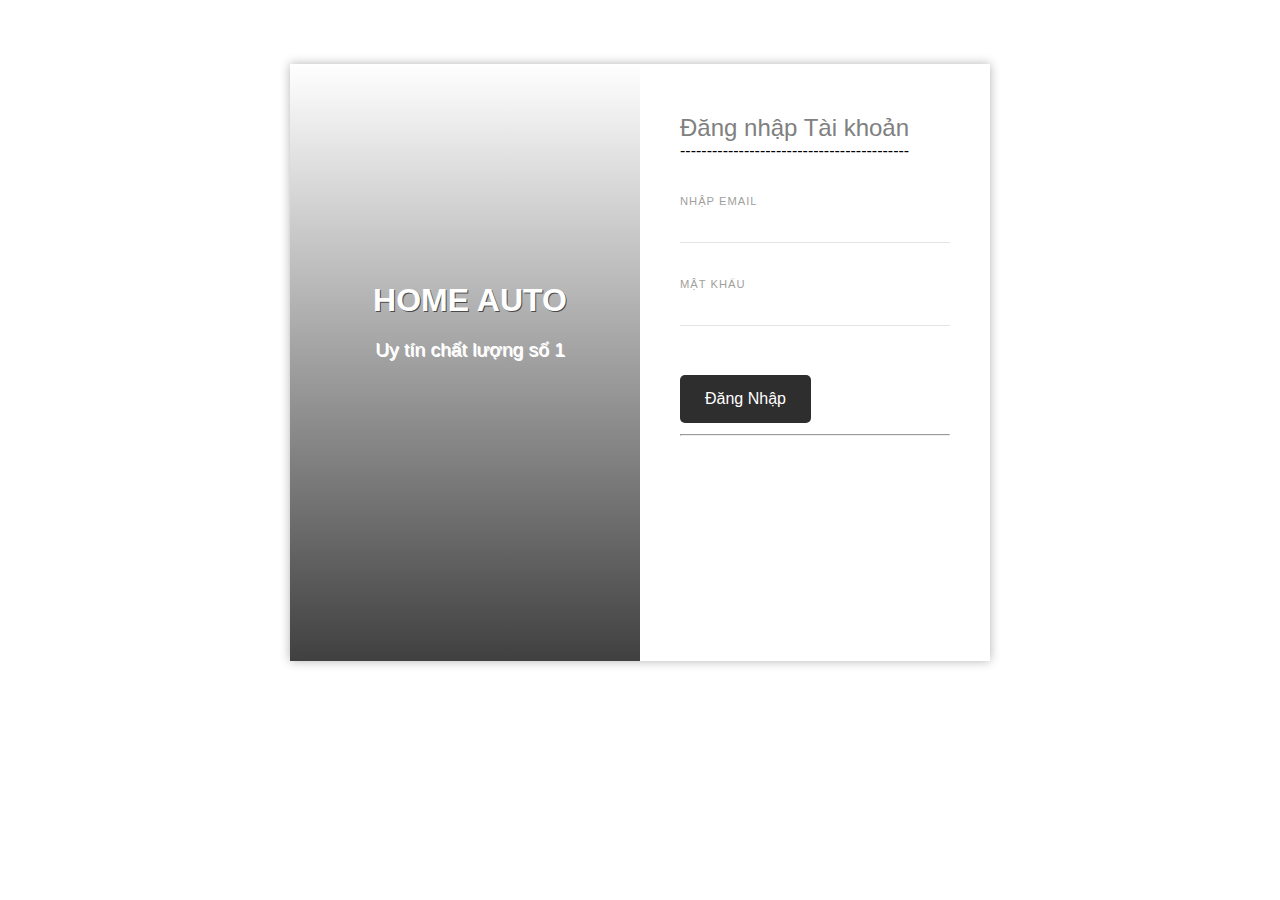
<file: dangnhap.html>
<!DOCTYPE html>
<html lang="en">
<head>
    <meta charset="UTF-8">
    <meta http-equiv="X-UA-Compatible" content="IE=edge">
    <meta name="viewport" content="width=device-width, initial-scale=1.0">
    <title>AutoHome</title>
    <link rel="stylesheet" href="/css/dangnhap.css">
    <style>
       
    </style>
</head>
<body>
        <div class="content">
            <div class="signup-wrapper shadow-box">
                <div class="company-details ">
                  
                    <div class="shadow"></div>
                    <div class="wrapper-1">
                        <div class="logo">
       <div class="icon-food">
                    </div>
                        </div>
                        <h1 class="title">Home auto</h1>
                        <div class="slogan">Uy tín chất lượng số 1</div>
                    </div>

                </div>
                <div class="signup-form ">
                    <div class="wrapper-2">
                        <div class="form-title">Đăng nhập Tài khoản</div>
                        <div class="form">
                            <form>-------------------------------------------
                                <!-- <p class="content-item">
                                    <label>Họ và tên
                                        <input type="text" placeholder=""  required>
                                    </label>
                                </p> -->

                                <p class="content-item">
                                    <label>Nhập email
                                        <input type="text"  placeholder="" name="email" required>
                                    </label>
                                </p>

                                <p class="content-item">

                                    <label>Mật khẩu
                                        <input type="password" placeholder="" name="psw" required>
                                    </label>
                                </p>


                                <button type="submit"  class="signup" style="margin-bottom: 1%;"> <a href="#" >Đăng nhập</a> </button>
                               <hr>
                            
                            
                            </form>
                            
                        </div>
                    </div>
                        
                </div>

            </div>
        </div>
    

</body>
</html>
</file>
<file: css/dangnhap.css>
* {
    box-sizing: border-box;
    font-family: 'Montserrat', sans-serif ;
}
body{
    margin: 0;
    padding:0;
    background: url(https://thuongmotor.com/wp-content/uploads/2020/10/bg-motor.jpg);
    background-size: cover;

}

.content{
    width: 1280px;
    max-width: 100%;
    margin: 0 auto;
}
.signup>a{
    color: white;
    text-decoration-line: none;
}
.signup>a:hover{
    color:green;
}
.shadow-box{
    background: white;
}
p{
    padding: 0;
    margin: 0;
}
@media (min-width: 700px) {
    .shadow-box{
        box-shadow: 0 0 10px 0 rgba(0, 0, 0, 0.3);
    }
}

.signup-wrapper .company-details {
    background: url();
    background-size: cover;
  position:relative;
  padding-bottom: 150px;
  padding-left: 10px;
}
.signup-wrapper .company-details:before {
    content: "";
  position: absolute;
    display: block;
    left: 0;
    right: 0;
    bottom: 0;
    height: 100%;
    background: linear-gradient(to top, rgba(0,0,0,0.75) 0%,rgba(0,0,0,0) 100%);
}

.signup-wrapper .company-details .wrapper-1{
    position: relative;
    padding-bottom: 10px;
    padding-top: 22px;

}
.signup-wrapper .company-details .logo {
    padding: 0 20px;
    width: 20%;
    margin: 0 auto;
}
.signup-wrapper .company-details .logo .icon-food {
    background: url();
    background-size:contain ;
    background-repeat: no-repeat;
    width: 38px;
    height: 38px;
    margin: 0 auto;
}
.signup-wrapper .company-details .title {
    padding: 20px;
    width: 74%;
    margin: 0 auto;
    text-transform: uppercase;
    color: #fff;
    font-weight: 600;
    font-size: 2em;
    text-shadow: 1px 1px #4b4a4a;
    text-align: center;
  
}
.signup-wrapper .company-details .slogan {
   display: none;
}

.signup-wrapper .signup-form .wrapper-2{
    padding: 14px 20px;
    margin: 30px 80px;
}
.signup-wrapper .signup-form .form-title{
    font-size: 1.5em;
    color: gray;
    padding: 5px;
    text-align: center;

}
.signup-wrapper .signup-form .form .content-item{
    text-transform: uppercase;
    color: #A19F9C;
    font-size: 0.7em;
    letter-spacing: 1px;
    margin-top: 35px;
    text-align: center;
}
.signup-wrapper .signup-form .form input[type=text],.signup-wrapper .signup-form .form input[type=password]{
    border: none;
    border-bottom: 1px solid #e4e4e4;
    padding-top: 10px;
    padding-bottom: 10px;
    display: block;

    text-align: center;
    width: 100%;
}
.signup-wrapper .signup-form .signup {
    background-color: #2f2e2f;
    border: none;
    color: white;
    padding: 15px 25px;
    font-size: 1em;
    text-transform: capitalize;
    margin-top: 49px;
    border-radius: 5px;

}
.signup-wrapper .signup-form .login{
    color: #383638;
    padding: 20px;
    font-weight: 600;
    text-decoration: none;
    font-size: 0.9em;
    width: 95%;
    margin: 0 auto;
    display: inline-block;
    text-align: center;

}
input::placeholder {
    color: #575757;
}

@media (min-width: 200px) {

    .signup-wrapper .signup-form .wrapper-2{
        margin: 30px 23px;
    }

    .signup-wrapper .company-details .title {
        width: 90%;
        font-size: 1.5em;
    }

}
@media (min-width: 300px) {
    .signup-wrapper .signup-form .login{
        display: inline-block;
    }
    .signup-wrapper .signup-form .wrapper-2{
        margin: 30px 60px;
    }

    .signup-wrapper .company-details .title {
        width: 80%;
       font-size: 2em;
    }

}
@media (min-width: 500px) {
    .signup-wrapper .signup-form .login{
        display: inline;
    }
}

@media (min-width: 700px) {
    .signup-wrapper .company-details,
    .signup-wrapper .signup-form {
        width: 50%;
    }
    .signup-wrapper {
       display: flex;
        max-width: 700px;
        margin: 0 auto;
        margin-top: 5%;
    }
    .signup-wrapper .company-details .wrapper-1 {
        padding-bottom: 150px;
        padding-top: 160px;
    }
    .signup-wrapper .company-details .slogan {
        padding: 0 20px;
        width: 70%;
        margin: 0 auto;
        color: #fff;
        font-size: 1.2em;
        text-align: center;
        text-shadow: 1px 1px #fff;
        display: block;
    }
    .signup-wrapper .company-details .title {
        width: 76%;
    }
    .signup-wrapper .signup-form .wrapper-2{
        padding: 50px 40px;
        margin: 0;
    }

    .signup-wrapper .signup-form .login{
        display: inline;
    }
    .signup-wrapper .signup-form .form .content-item{
        text-align: initial;
    }
    .signup-wrapper .signup-form .form input[type=text],.signup-wrapper .signup-form .form input[type=password]{
        text-align: initial;

    }
   .signup-wrapper .signup-form .form-title{
        text-align: initial;
     padding :0;
    }

}
</file>
